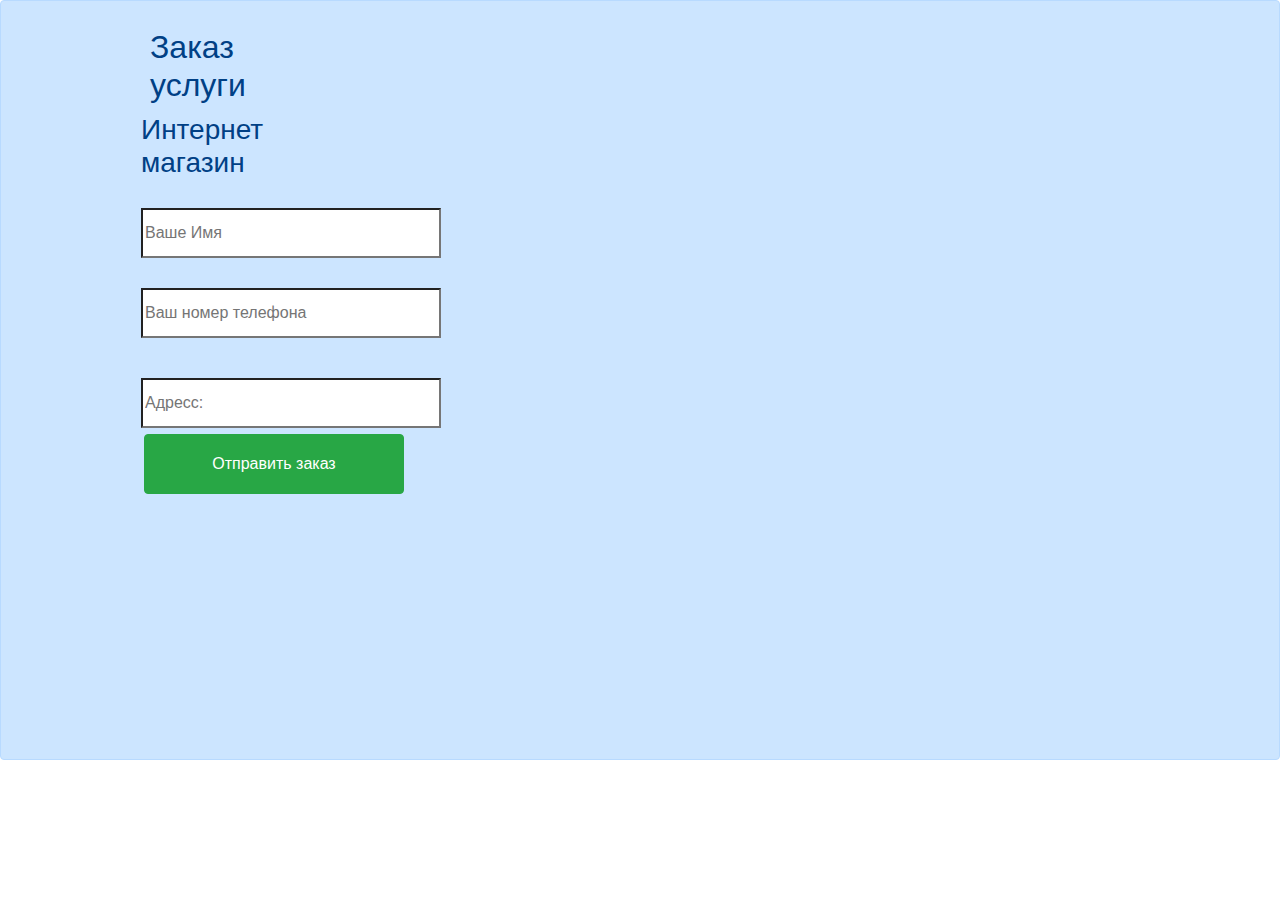
<file: заказ.html>
<!DOCTYPE html>
<html>
<head>
	<link rel="stylesheet" href="https://maxcdn.bootstrapcdn.com/bootstrap/4.5.2/css/bootstrap.min.css">
	<link rel="stylesheet" type="text/css" href="заказ.css">  
 <meta charset="UTF-8">  
 <meta name="viewport" content="width=device-width, initial-scale=1.0">  
	<title>заказ</title>
</head>
<body>
	<div class="alert alert-primary zakazy">  
		<div class="nav">
 <div class="zakazy">
  <h2>Заказ услуги</h2>
 <h3>Интернет магазин</h3>

 <div class="input1"> 
 <input type="search" name="" placeholder="Ваше Имя"> 
</div> 
<div class="input2"> 
 <input type="search" name="" placeholder="Ваш номер телефона"> 
</div>
 <div class="input3"> 
 <input type="search" name="" placeholder="Адресс:"> 
</div>
 <button class="btn btn-success btn1">Отправить заказ</button>
</div>
</div>
</div>

</div>
</div>
</body>
</html>
</file>
<file: заказ.css>
body{
	margin: 0px;
	padding: 0px;
}
.input1 input{ 
 width: 300px; 
 height: 50px; 
 margin-left: 40%;  
 margin-top: 20px; 
} 
.input2 input{ 
 width: 300px; 
 height: 50px; 
 margin-left: 40%; 
margin-top: 30px; 
} 
.input3 input{ 
 width: 300px; 
 height: 50px; 
 margin-left: 40%; 
margin-top: 40px; 
} 
.zakazy{
  height: 760px;
}
.zakazy h2{
margin-left:43%;
margin-top: 5%;
}
.zakazy h3{
margin-left: 40%;
margin-top: 1%;
}
.btn1{
	margin-left: 41%;
	margin-top: 2%;

}
button{
	width: 260px;
	height:60px;
	font-size: 18px;
}
@media(max-width: 376px){
	.zakazy h2{
margin-left: 30%;
	}
	.zakazy h3{
		margin-left: 100px;
	}
	.input1 input{
margin-left:20%;
	}
	.input2{

	}
	.btn1{
margin-left: 90px;
	}
	.input3{

	}
</file>
